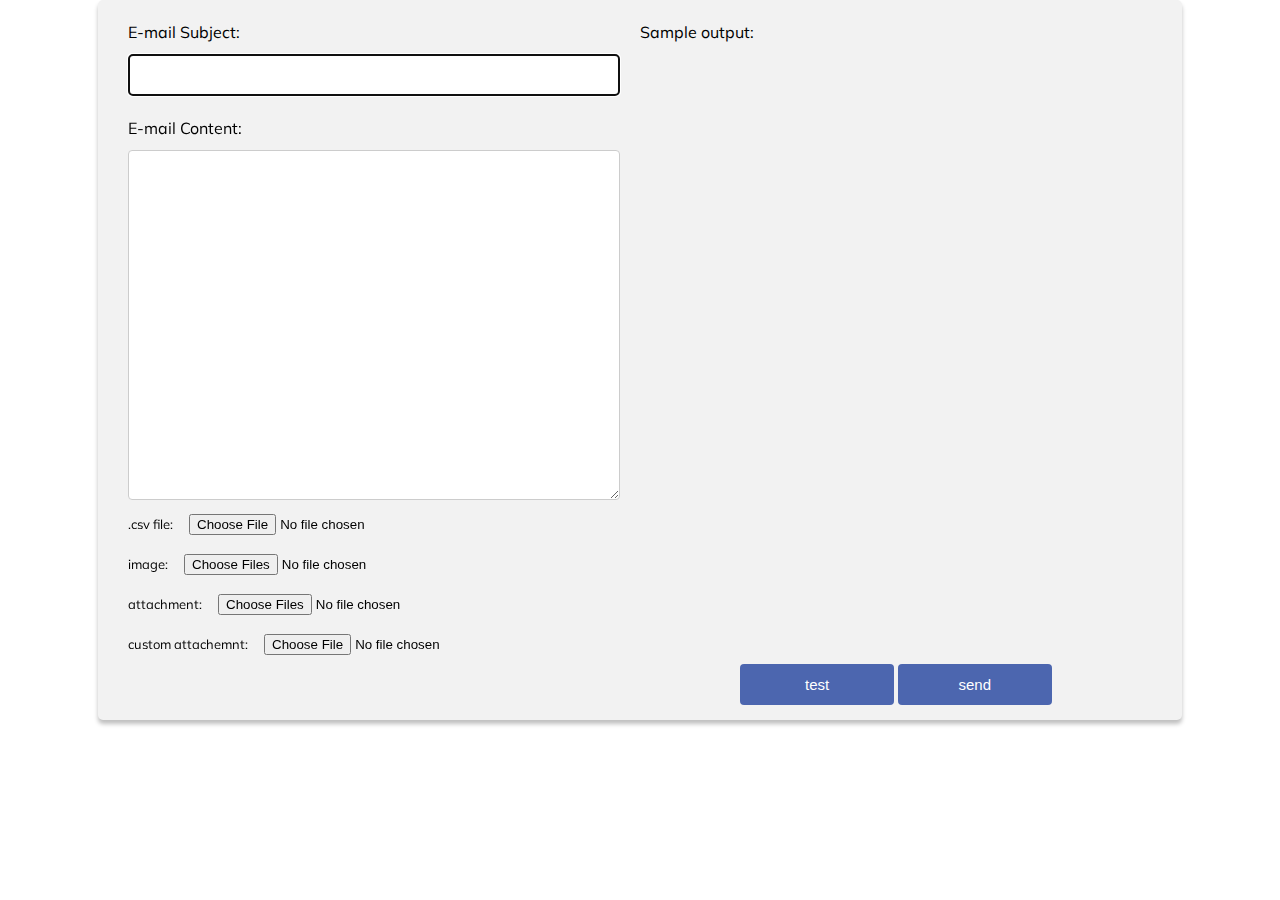
<file: email_content.html>
<!DOCTYPE html>
<html lang="en">
  <head>
    <meta charset="UTF-8" />
    <meta name="viewport" content="width=device-width, initial-scale=1.0" />
    <link rel="stylesheet" href="index.css" />
    <link rel="stylesheet" href="email_content.css" />
    <title>Create E-mail Template</title>
  </head>
  <body>
    <form
      enctype="multipart/form-data"
      class="card container"
      action="/sendEmails"
      method="POST"
      id="catcher"
      name="Form"
    >
      <div class="email_subject">
        <label for="email_subject">E-mail Subject:</label>
        <input
          type="text"
          name="subject_field"
          id="subject_field"
          autofocus
          required
        />
      </div>
      <div class="email_content">
        <label for="email_content">E-mail Content:</label>
        <textarea
          name="content_field"
          id="input_content"
          oninput="seeOutput()"
        ></textarea>
        <div id="varFromCsv" class="var_from_csv"></div>
        <div class="upload_csv">
          <label class="smaller_text">.csv file:</label>
          <input type="file" accept=".csv" id="dealCsv" name="targets_csv" />
        </div>
        <div class="upload_image">
          <label class="smaller_text">image:</label>
          <input name="media" multiple type="file" id="my-image" />
          <img />
        </div>
        <div>
          <label class="attachment_upload smaller_text">attachment:</label>
          <input name="media" multiple type="file" id="my-attachment" />
        </div>
        <div id="upload_custom_attachment">
          <label class="attachment_upload smaller_text"
            >custom attachemnt:</label
          >
          <input
            name="custom-attachment"
            accept=".zip"
            type="file"
            id="my-custom-attachment"
          />
        </div>
      </div>
      <div class="sample_output">
        <label for="sample_output">Sample output:</label>
        <div
          id="output_content"
          class="output_content"
          name="email_content_field"
        ></div>
      </div>
      <div class="button_holder send_button">
        <input type="submit" value="test" name="submitBtn" id="testBtn" />
        <input type="submit" value="send" name="submitBtn" />
      </div>
    </form>
    <script src="config.js"></script>
    <script src="insertAtCaret.js"></script>
    <script src="uploadCsv.js"></script>
    <script src="uploadImg.js"></script>
    <script src="uploadAttachment.js"></script>
    <script src="showLoader.js"></script>
    <script src="email_content.js"></script>
  </body>
</html>
</file>
<file: index.css>
@import url('https://fonts.googleapis.com/css?family=Muli:400,500,700&display=swap');

:root {
  font-family: 'Muli',"Segoe UI", Tahoma, Geneva, Verdana, sans-serif;
}

body {
  display: flex;
  flex-direction: column;
  align-content: center;
  align-items: center;
  justify-content: center;
  flex-wrap: wrap;
  padding: 0%;
  margin: 0;
}

.card {
  border-radius: 15;
  box-shadow: 0px 4px 4px rgba(0, 0, 0, 0.25);
  min-width: 20vw;
  min-height: auto;
  margin: auto 20px;
  border-radius: 5px;
  background-color: #f2f2f2;
  padding: 30px;
  justify-content: center;
}

label {
  padding: 12px 12px 12px 0;
  display: inline-block;
}

input[type="email"],
input[type="password"],
input[type="text"],
textarea {
  width: 100%;
  padding: 12px;
  border: 1px solid #ccc;
  border-radius: 4px;
  box-sizing: border-box;
  resize: vertical;
  font-size: 14px;
}

input[type="submit"] {
  background-color: rgb(76, 102, 175);
  color: white;
  padding: 12px;
  border: none;
  border-radius: 4px;
  cursor: pointer;
  width: 30%;
  font-size: 15px;
}

input[type="submit"]:hover {
  background-color: rgb(20, 228, 103);
}

.button_holder {
  text-align: center;
  padding: 30px 0;
}

a {
  text-decoration: none;
  color: rgb(76, 102, 175);
  font-size: small;
}

a:visited {
  color: rgb(76, 102, 175);
}

a:hover {
  color: rgb(20, 228, 103);
}

.header-card {
  width: 100%;
  height: 5%;
  background: #FFFFFF;
  box-shadow: 0px 4px 4px rgba(0, 0, 0, 0.25);
  margin-bottom: 30px;
}

h1 {
  font-size: 25px;
  font-weight: 700;
  text-align: center;
}
</file>
<file: email_content.css>
.container {
  display: grid;
  grid-template-areas:
    "subject output"
    "content output"
    "var output"
    "upload send";
  grid-template-columns: 50% 50%;
  width: 80%;
  padding-top: 10px;
  padding-bottom: 15px;
}
.email_content {
  grid-area: content;
  margin-top: 10px;
  margin-right: 20px;
}

.var_from_csv {
  grid-area: var;
}

.upload_csv {
  grid-area: upload;
}

.sample_output {
  grid-area: output;
}

.email_subject {
  grid-area: subject;
  margin-right: 20px;
}

.send_button {
  grid-area: send;
  padding: 0;
}

input[type="button"] {
  background-color: rgb(76, 102, 175);
  color: white;
  padding: 6px;
  border: none;
  border-radius: 4px;
  cursor: pointer;
  font-size: 12px;
}

input[type="button"]:hover {
  background-color: rgb(143, 148, 218);
}

input[type="button"] {
  margin-top: 10px;
  margin-right: 10px;
  padding: 4px 15px;
}

textarea {
  height: 350px;
}

.output_content {
  font-size: 13px;
  background-color: white;
  padding: 15px;
  border: 1px solid #ccc;
  border-radius: 4px;
  display: none;
  margin-bottom: 20px;
}

.smaller_text {
  font-size: 13px;
}

.blur_background {
  background-color: rgba(255, 255, 255, 0.8);
  position: absolute;
  top: 0;
  right: 0;
  width: 100%;
  height: 100%;
  display: grid;
}

.contain {
  margin: auto;
  text-align: center;
}

.loader {
  text-align: center;
  height: 100%;
  opacity: 1;
  border: 16px solid #e4e4e4;
  border-radius: 50%;
  border-top: 16px solid rgb(76, 102, 175);
  width: 60px;
  height: 60px;
  -webkit-animation: spin 1s linear infinite; /* Safari */
  animation: spin 1s linear infinite;
}

@-webkit-keyframes spin {
  0% {
    -webkit-transform: rotate(0deg);
  }
  100% {
    -webkit-transform: rotate(360deg);
  }
}

@keyframes spin {
  0% {
    transform: rotate(0deg);
  }
  100% {
    transform: rotate(360deg);
  }
}
</file>
